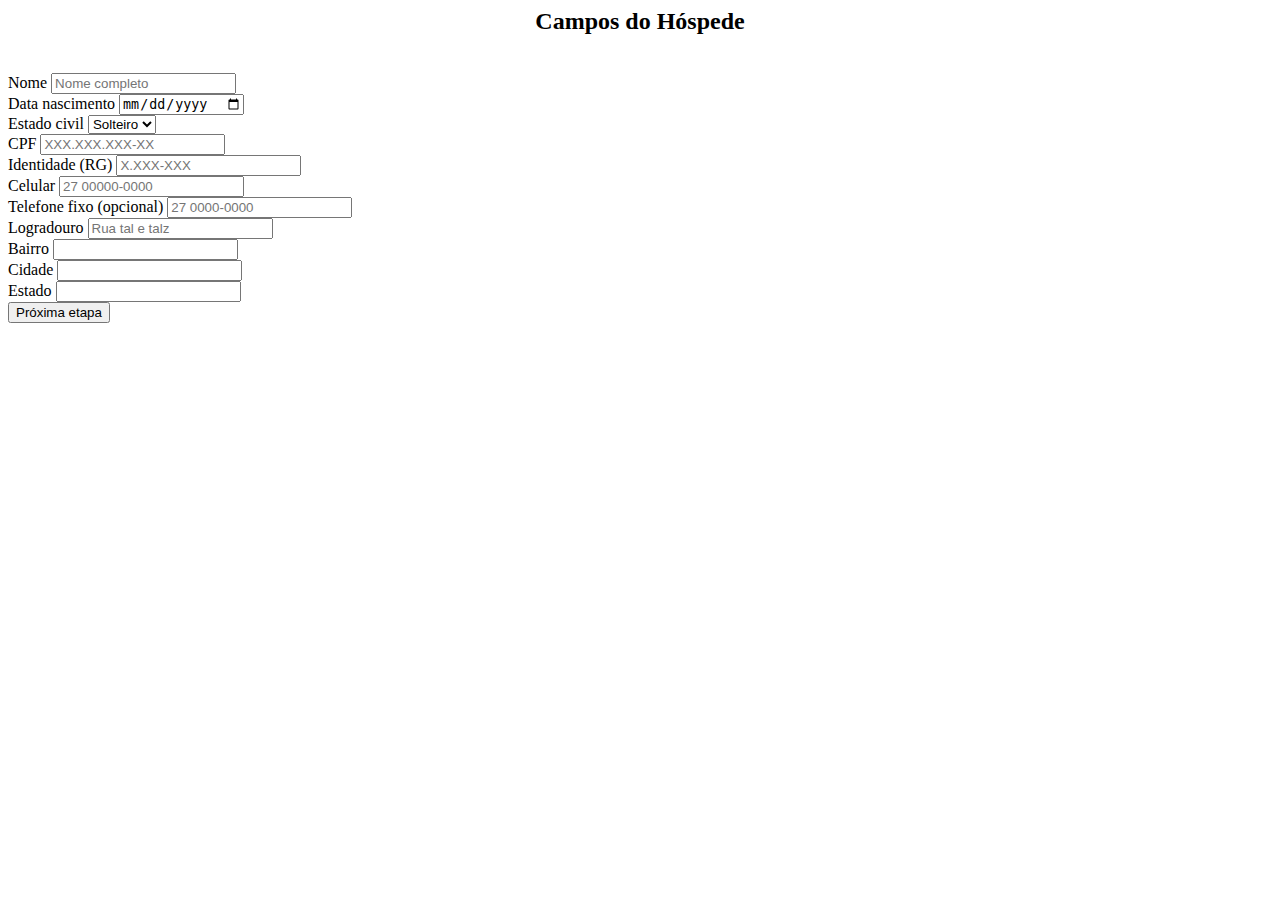
<file: index.htm>
<html lang="en">
<head>
  <meta charset="UTF-8">
  <meta name="viewport" content="width=device-width, initial-scale=1.0">
  <title>Document</title>
  <link rel="stylesheet" href="https://stackpath.bootstrapcdn.com/bootstrap/4.5.0/css/bootstrap.min.css" integrity="sha384-9aIt2nRpC12Uk9gS9baDl411NQApFmC26EwAOH8WgZl5MYYxFfc+NcPb1dKGj7Sk" crossorigin="anonymous">

  <link rel="stylesheet" href="regras.css">
</head>
<body>
  
  <div class="container">
    <legend>
      <center>
        <h2><b>Campos do Hóspede</b></h2>
      </center>
    </legend><br>

    <form  action="hotel_form.htm" class=" col-md-6 ml-auto mr-auto" >

      <div class="form-group">
        <label for="inputEmail4">Nome</label>
        <input required type="text" class="form-control" maxlength="50" placeholder="Nome completo">
      </div>
      
      <div class="form-row">
        <div class="form-group col-md-6">
          <label for="inputEmail4">Data nascimento</label>
          <input required type="date" class="form-control" placeholder="00/00/0000">
        </div>
        <div class="form-group col-md-6">
          <label for="inputState">Estado civil</label>
          <select required id="inputState" class="form-control">
            <option selected>Solteiro</option>
            <option>Casado</option>
            <option>Feliz</option>
            <option>Viúvo</option>
          </select>
        </div>
      </div>

      <div class="form-row">
        <div class="form-group col-md-6">
          <label for="inputEmail4">CPF</label>
          <input 
          required
          type="text" 
          name="cpf" 
          pattern="\d{3}\.\d{3}\.\d{3}-\d{2}" 
          class="form-control" 
          id="inputEmail4" 
          placeholder="XXX.XXX.XXX-XX">
        </div>
        <div class="form-group col-md-6">
          <label for="inputPassword4">Identidade (RG)</label>
          <input required type="text" name="rg" pattern="\d{1}\.\d{3}\-\d{3}" class="form-control" id="inputPassword4" placeholder="X.XXX-XXX">
        </div>
      </div>

      <div class="form-row">
        <div class="form-group col-md-6">
          <label for="inputEmail4">Celular</label>
          <input required type="tel" id="cel" name="cel" pattern="[0-9]{2} [0-9]{5}-[0-9]{4}" class="form-control" placeholder="27 00000-0000">
        </div>
        <div class="form-group col-md-6">
          <label for="inputPassword4">Telefone fixo (opcional)</label>
          <input type="tel" id="phone" name="phone" pattern="[0-9]{2} [0-9]{4}-[0-9]{4}" class="form-control" placeholder="27 0000-0000">
        </div>
      </div>

      <div class="form-group">
        <label for="inputAddress">Logradouro</label>
        <input required type="text" class="form-control" maxlength="50" id="inputAddress" placeholder="Rua tal e talz">
      </div>

      <div class="form-row">
        <div class="form-group col-md-4">
          <label for="inputCity">Bairro</label>
          <input required type="text" class="form-control" maxlength="50" id="Bairro">
        </div>
        <div class="form-group col-md-4">
          <label for="inputCity">Cidade</label>
          <input required type="text" class="form-control" maxlength="50" id="Cidade">
        </div>
        <div class="form-group col-md-4">
          <label for="inputCity">Estado</label>
          <input required type="text" class="form-control" maxlength="50" id="Estado">
        </div>
      </div>
      
      <button type="submit" class="btn btn-primary d-block ml-auto">Próxima etapa</button>
     
    </form>
  </div><!-- /.container -->
 
  <script src="validacoes.js"></script>

</body>
</html>
</file>
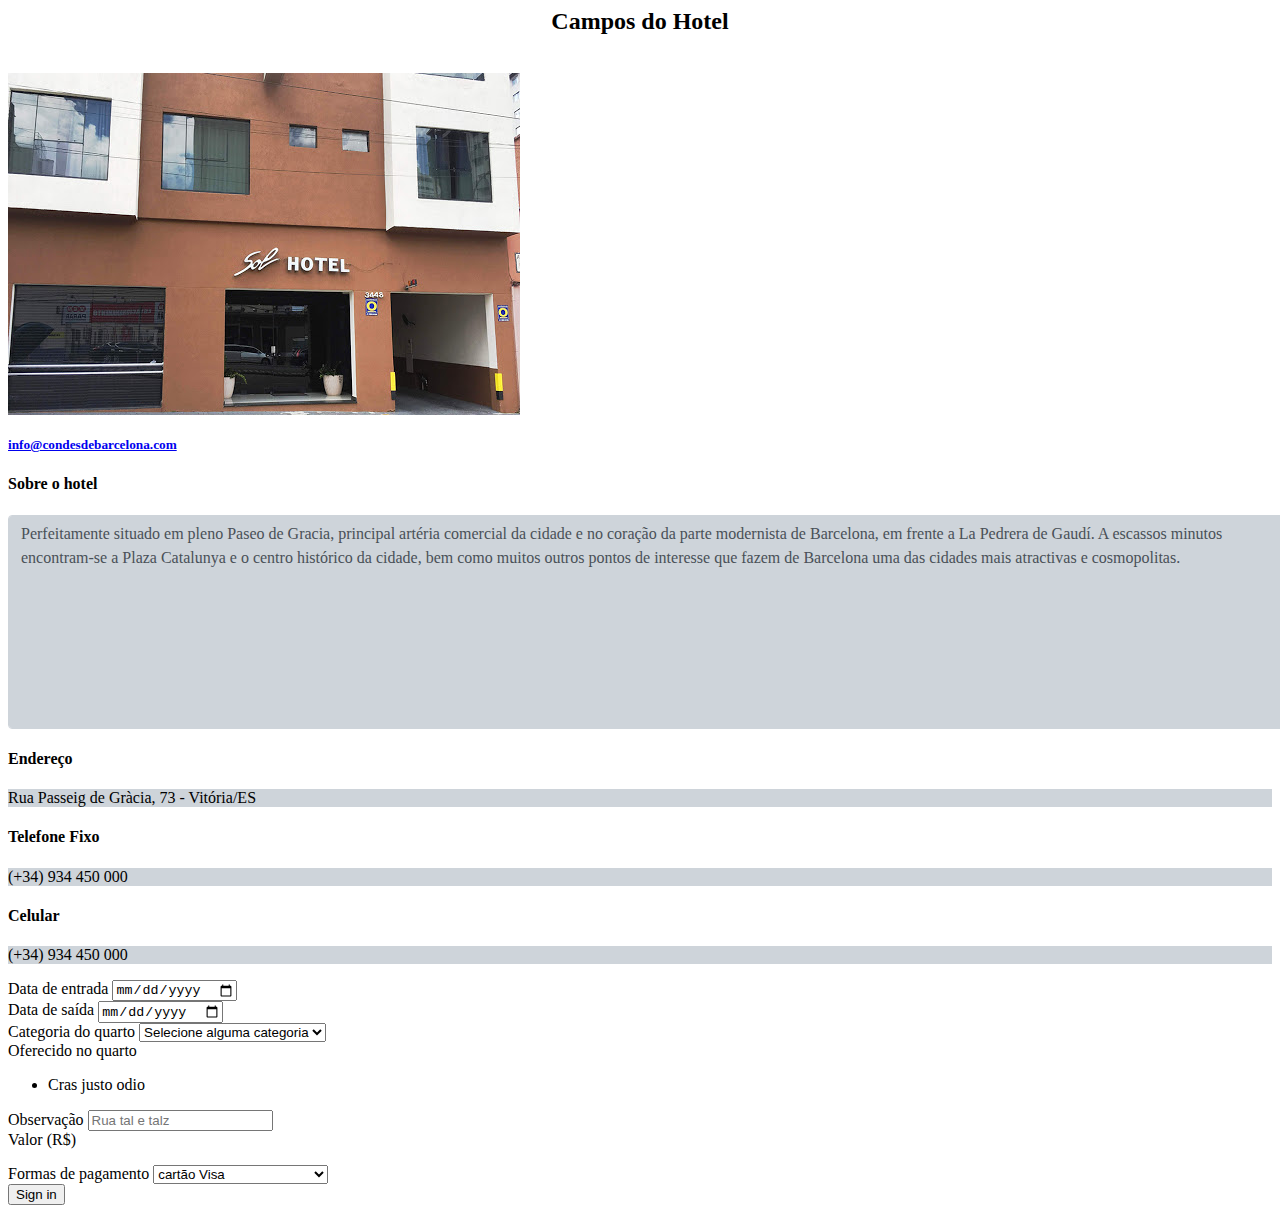
<file: hotel_form.htm>
<html lang="en">
<head>
  <meta charset="UTF-8">
  <meta name="viewport" content="width=device-width, initial-scale=1.0">
  <title>Document</title>
  <link rel="stylesheet" href="https://stackpath.bootstrapcdn.com/bootstrap/4.5.0/css/bootstrap.min.css" integrity="sha384-9aIt2nRpC12Uk9gS9baDl411NQApFmC26EwAOH8WgZl5MYYxFfc+NcPb1dKGj7Sk" crossorigin="anonymous">
  <link rel="stylesheet" href="regras.css">
</head>
<body>
  <div class="container">
    <legend>
      <center>
        <h2><b>Campos do Hotel</b></h2>
      </center>
    </legend><br>
    <div class="form-group text-center">
      <img src="/assets/img/background.jpg" alt="" srcset="">
      <h5><a href="#">info@condesdebarcelona.com</a></h5>
    </div>

    <form onsubmit="validaDataSaida()"  method="POST"  name="cadastro_usuario" id="cadastro_usuario" class=" col-md-6 ml-auto mr-auto" >
      <div class="descricao-hotel">
        <div class="form-group">
          <h4>Sobre o hotel</h4>
          <p class="descricao" id="exampleFormControlTextarea1" rows="3">
            Perfeitamente situado em pleno Paseo de Gracia,  
            principal artéria comercial  da cidade e  no 
            coração da parte modernista de  Barcelona, em frente a La Pedrera de Gaudí. 
            A escassos minutos encontram-se a Plaza Catalunya  e o centro histórico da cidade, 
            bem como muitos outros pontos de interesse que fazem de Barcelona uma das cidades mais 
            atractivas e cosmopolitas.
          </p>
        </div>
        <div class="form-group">
          <h4>Endereço</h4>
          <p class="form-control">
            Rua Passeig de Gràcia, 73 - Vitória/ES
          </p>
        </div>
        <div class="form-row">
          <div class="form-group col-md-6">
            <h4>Telefone Fixo</h4>
            <p class="form-control">
              (+34) 934 450 000 
            </p>
          </div>
          <div class="form-group col-md-6">
            <h4>Celular</h4>
            <p class="form-control">
              (+34) 934 450 000 
            </p>
          </div>
        </div>
      </div>
  
     

      <div class="form-row">
        <div class="form-group col-md-6">
          <label for="inputEmail4">Data de entrada</label>
          <input type="date" name="data_entrada" class="form-control" placeholder="00/00/0000">
        </div>
        <div class="form-group col-md-6">
          <label for="inputEmail4">Data de saída</label>
          <input onchange="computaValorDaEstadia()" type="date" name="data_saida" class="form-control" placeholder="00/00/0000">
        </div>
      </div>
 
      
    
      <div class="form-group">
          <label for="inputCategoria">Categoria do quarto</label>
          <select id="inputCategoria" class="form-control">
            <option value="">Selecione alguma categoria</option>
            <option value="">Suíte de Solteiro</option>
            <option value="">Solteiro</option>
            <option value="">Suíte de Casal</option>
            <option value="">Casal</option>
          </select>
     
      </div>
      <div class="form-group">
          <label for="inputEmail4">Oferecido no quarto</label>
          <ul class="list-group">
            <li class="list-group-item">Cras justo odio</li>
          </ul>
      </div>
      
      <div class="form-group">
        <label for="inputAddress">Observação</label>
        <input type="text" class="form-control" id="inputAddress" placeholder="Rua tal e talz">
      </div>

      <div class="form-group">
        <label for="inputValor">Valor (R$)</label>
        <p onclick="computaValorDaEstadia()" class="form-control" id="inputValor"></p>
      </div>

      <div class="form-group">
        <label for="inputState">Formas de pagamento</label>
        <select id="inputState" class="form-control">
          <option selected>cartão Visa</option>
          <option>cartão Mastercard</option>
          <option>cartão American Express,</option>
          <option>boleto</option>
        </select>
      </div>
      <button type="submit" class="btn btn-primary">Sign in</button>
    </form>
  </div><!-- /.container -->
  <script src="https://code.jquery.com/jquery-3.5.1.slim.min.js" integrity="sha384-DfXdz2htPH0lsSSs5nCTpuj/zy4C+OGpamoFVy38MVBnE+IbbVYUew+OrCXaRkfj" crossorigin="anonymous"></script>
  <script src="https://cdn.jsdelivr.net/npm/popper.js@1.16.0/dist/umd/popper.min.js" integrity="sha384-Q6E9RHvbIyZFJoft+2mJbHaEWldlvI9IOYy5n3zV9zzTtmI3UksdQRVvoxMfooAo" crossorigin="anonymous"></script>
  <script src="https://stackpath.bootstrapcdn.com/bootstrap/4.5.0/js/bootstrap.min.js" integrity="sha384-OgVRvuATP1z7JjHLkuOU7Xw704+h835Lr+6QL9UvYjZE3Ipu6Tp75j7Bh/kR0JKI" crossorigin="anonymous"></script>
  <script src="validacoes.js"></script>
</body>
</html>
</file>
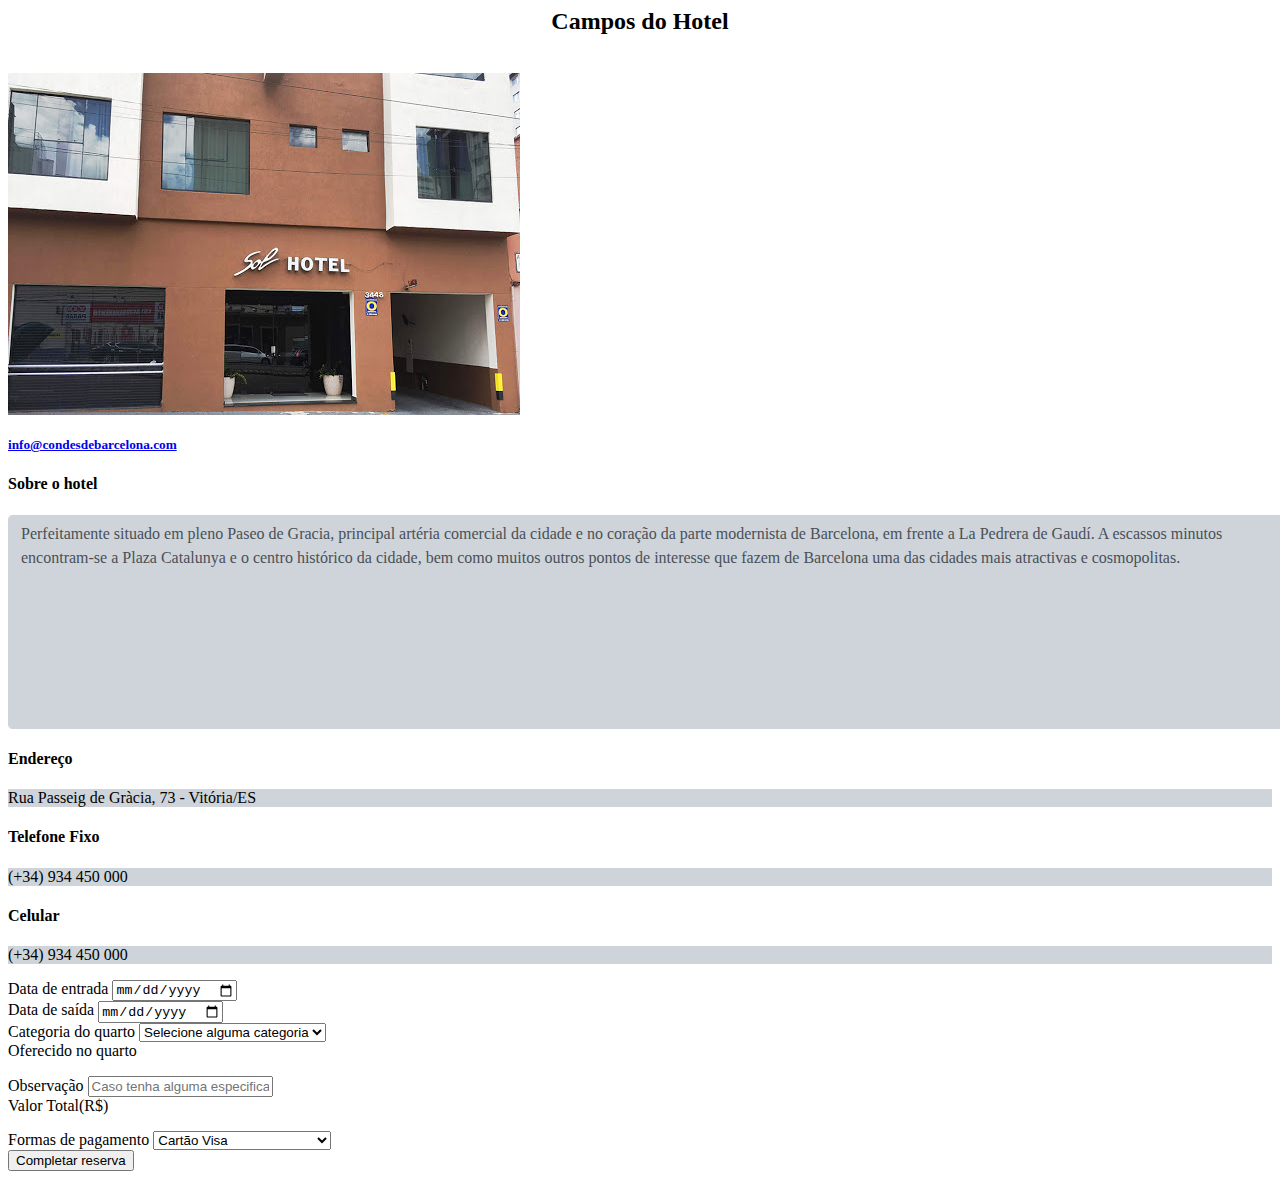
<file: hotel_form.html>
<html lang="en">
<head>
  <meta charset="UTF-8">
  <meta name="viewport" content="width=device-width, initial-scale=1.0">
  <title>Document</title>
  <link rel="stylesheet" href="https://stackpath.bootstrapcdn.com/bootstrap/4.5.0/css/bootstrap.min.css" integrity="sha384-9aIt2nRpC12Uk9gS9baDl411NQApFmC26EwAOH8WgZl5MYYxFfc+NcPb1dKGj7Sk" crossorigin="anonymous">
  <link rel="stylesheet" href="regras.css">
</head>
<body>
  <div class="container">
    <legend>
      <center>
        <h2><b>Campos do Hotel</b></h2>
      </center>
    </legend><br>
    <div class="form-group text-center">
      <img src="/assets/img/background.jpg" alt="" srcset="">
      <h5><a href="#">info@condesdebarcelona.com</a></h5>
    </div>
    <form onsubmit="validaDataSaida()"  method="POST"  name="cadastro_usuario" id="cadastro_usuario" class=" col-md-6 ml-auto mr-auto" >
      <div class="descricao-hotel">
        <div class="form-group">
          <h4>Sobre o hotel</h4>
          <p class="descricao" id="exampleFormControlTextarea1" rows="3">
            Perfeitamente situado em pleno Paseo de Gracia,  
            principal artéria comercial  da cidade e  no 
            coração da parte modernista de  Barcelona, em frente a La Pedrera de Gaudí. 
            A escassos minutos encontram-se a Plaza Catalunya  e o centro histórico da cidade, 
            bem como muitos outros pontos de interesse que fazem de Barcelona uma das cidades mais 
            atractivas e cosmopolitas.
          </p>
        </div>
        <div class="form-group">
          <h4>Endereço</h4>
          <p class="form-control">
            Rua Passeig de Gràcia, 73 - Vitória/ES
          </p>
        </div>
        <div class="form-row">
          <div class="form-group col-md-6">
            <h4>Telefone Fixo</h4>
            <p class="form-control">
              (+34) 934 450 000 
            </p>
          </div>
          <div class="form-group col-md-6">
            <h4>Celular</h4>
            <p class="form-control">
              (+34) 934 450 000 
            </p>
          </div>
        </div>
      </div>
  
      <div class="form-row">
        <div class="form-group col-md-6">
          <label for="inputEmail4">Data de entrada</label>
          <input onchange="computaValorDaEstadia()" required type="date" name="data_entrada" class="form-control" placeholder="00/00/0000">
        </div>
        <div class="form-group col-md-6">
          <label for="inputEmail4">Data de saída</label>
          <input onchange="computaValorDaEstadia()" required type="date" name="data_saida" class="form-control" placeholder="00/00/0000">
        </div>
      </div>
 
      
    
      <div class="form-group">
          <label for="inputCategoria">Categoria do quarto</label>
          <select required onchange="computaValorDaEstadia()" id="inputCategoria" class="form-control">
            <option value="">Selecione alguma categoria</option>
            <option value="50">Solteiro</option>
            <option value="100">Suíte de Solteiro</option>
            <option value="150">Casal</option>
            <option value="200">Suíte de Casal</option>
          </select>
      </div>


      <div class="form-group">
          <label for="inputEmail4">Oferecido no quarto</label>
          <p id="oferecido_quarto" class="form-control"></p>
        </div>
      
      <div class="form-group">
        <label for="inputAddress">Observação</label>
        <input type="text" class="form-control" id="inputAddress" placeholder="Caso tenha alguma especificação">
      </div>

      <div class="form-group">
        <label for="inputValor">Valor Total(R$)</label>
        <p onclick="computaValorDaEstadia()" class="form-control" id="inputValor"></p>
      </div>

      <div class="form-group">
        <label for="inputState">Formas de pagamento</label>
        <select required id="inputState" class="form-control">
          <option selected>Cartão Visa</option>
          <option>Cartão Mastercard</option>
          <option>Cartão American Express,</option>
          <option>Boleto</option>
        </select>
      </div>
      <button type="submit" class="btn btn-primary">Completar reserva</button>
    </form>
  </div><!-- /.container -->
  <script src="https://code.jquery.com/jquery-3.5.1.slim.min.js" integrity="sha384-DfXdz2htPH0lsSSs5nCTpuj/zy4C+OGpamoFVy38MVBnE+IbbVYUew+OrCXaRkfj" crossorigin="anonymous"></script>
  <script src="https://cdn.jsdelivr.net/npm/popper.js@1.16.0/dist/umd/popper.min.js" integrity="sha384-Q6E9RHvbIyZFJoft+2mJbHaEWldlvI9IOYy5n3zV9zzTtmI3UksdQRVvoxMfooAo" crossorigin="anonymous"></script>
  <script src="https://stackpath.bootstrapcdn.com/bootstrap/4.5.0/js/bootstrap.min.js" integrity="sha384-OgVRvuATP1z7JjHLkuOU7Xw704+h835Lr+6QL9UvYjZE3Ipu6Tp75j7Bh/kR0JKI" crossorigin="anonymous"></script>
  <script src="validacoes.js"></script>
</body>
</html>
</file>
<file: regras.css>
#success_message{ display: none;}

.descricao{
    display: block;
    width: 100%;
    height: 200px;
    padding: .375rem .75rem;
    font-size: 1rem;
    font-weight: 400;
    line-height: 1.5;
    color: #495057;
    background-color: #ced4da;
    background-clip: padding-box;
    border: 1px solid #ced4da;
    border-radius: .25rem;
    transition: border-color .15s ease-in-out,box-shadow .15s ease-in-out;
}

.descricao-hotel p{
    background-color: #ced4da;
}
</file>
